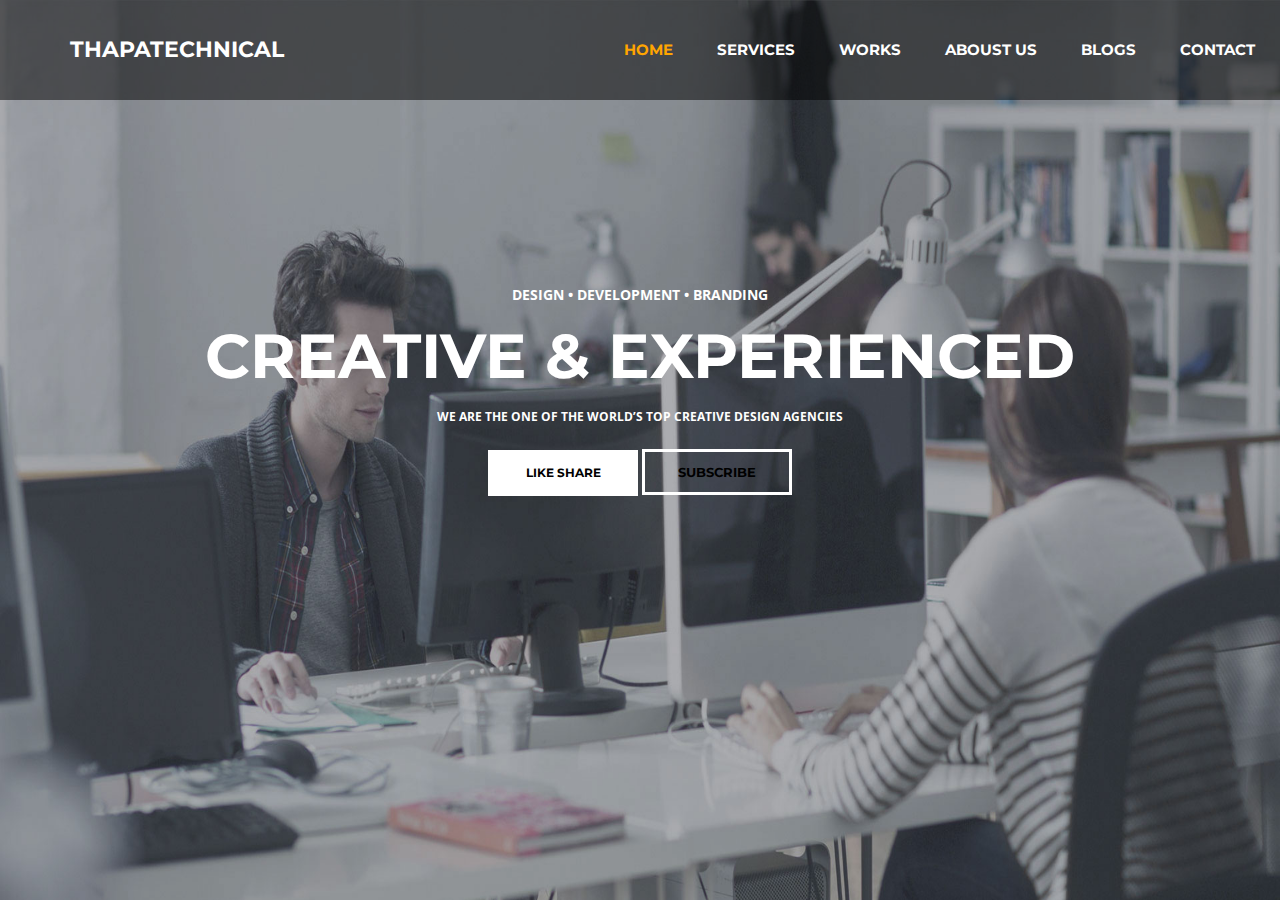
<file: HtmlTemplate/index.html>
<!DOCTYPE html>
<html>
<head>
	<title></title>
	<link rel="stylesheet" type="text/css" href="style.css">
		 <link href='http://fonts.googleapis.com/css?family=Montserrat:400,700%7CPT+Serif:400,700,400italic' rel='stylesheet'>
		  <link href="https://fonts.googleapis.com/css?family=Montserrat|Open+Sans" rel="stylesheet">
</head>
<body>

	<div class="bgimage">
		<div class="menu">
			
			<div class="leftmenu">
				<h4> THAPATECHNICAL </h4>
			</div>

			<div class="rightmenu">
				<ul>
					<li id="fisrtlist"> HOME </li>
					<li> Services </li>
					<li> Works</li>
					<li> Aboust us</li>
					<li>  Blogs </li>
					<li>contact</li>
				</ul>
			</div>

		</div>

		<div class="text">
			<h4> DESIGN • DEVELOPMENT • BRANDING </h4>
			<h1> CREATIVE & EXPERIENCED </h1>
			<h3> WE ARE THE ONE OF THE WORLD’S TOP CREATIVE DESIGN AGENCIES </h3>
			<button id="buttonone"> like share </button>
			<button id="buttontwo"> Subscribe </button> 
		</div>

	</div>

</body>
</html>
</file>
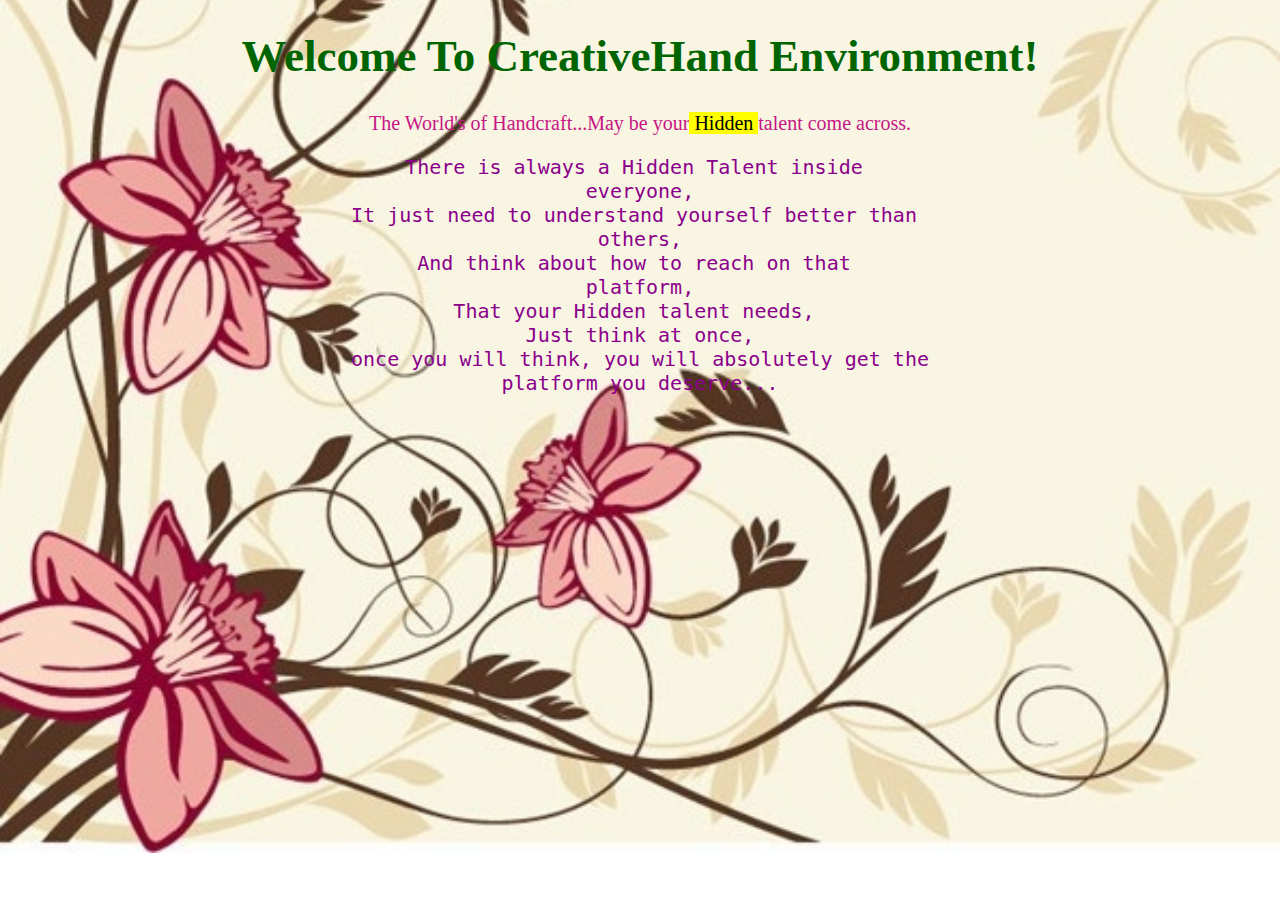
<file: website1.html>
<!doctype html>
<html>
<head>
<style>
body
{
background-image:url('flowerswirlfloral.jpg');
background-repeat:no-repeat;
background-position:center;
background-size:cover;

}
<title>Creative Hand</title>
<link href="website.png" rel="icon" type="imag/ico"/>
</style>
</head>
<body align="center">
<h1 style="color:DarkGreen;font-size:45px">Welcome To CreativeHand Environment!</h1>
<p style="font-size:20px;color:MediumVioletRed">The World's of Handcraft...May be your<mark "style='color:MediumOrchid' "> Hidden </mark> talent come across.</p>
<pre style="font-size:20px;color:DarkMagenta;">There is always a Hidden Talent inside 
everyone,
It just need to understand yourself better than 
others,
And think about how to reach on that 
platform,
That your Hidden talent needs, 
Just think at once,
once you will think, you will absolutely get the
 platform you deserve... </pre>
</body>
</html>
</file>
<file: HtmlTemplate/style.css>
*{
	margin:0px;
	padding:0px;
}

.bgimage{
	background-image: url('tt.jpg');
	background-size: 100% 110%;
	width: 100%;
	height: 100vh;
}

.menu{

	width: 100%;
	height: 100px;
	background-color: rgba(0,0,0,0.5);
}

.leftmenu{
	width: 20%;
	line-height: 100px;
	float: left;
/*	background-color: yellow;*/
}

.leftmenu h4{
	padding-left: 70px;
	font-weight: bold;
	color: white;
	font-size: 22px;
	font-family: 'Montserrat', sans-serif;
}


.rightmenu{
	width:70%;
	height: 100px;
	float: right;
/*	background-color: red; */
}

.rightmenu ul{
	margin-left: 200px;
}

.rightmenu ul li {
	font-family: 'Montserrat', sans-serif;
	display: inline-block;
	list-style: none;
	font-size: 15px;
	color:white;
	font-weight: bold;
	line-height: 100px;
	margin-left: 40px;
	text-transform: uppercase;

}

#fisrtlist{
	color: orange;
}

.rightmenu ul li:hover{
	color: orange;
}


.text{
	width: 100%;
	margin-top: 185px;
	text-transform: uppercase;
	text-align: center;
	color:white;
}

.text h4{

	font-size: 14px;
	font-family: 'Open Sans', sans-serif;
}

.text h1{
	font-size:62px;
	font-family: 'Montserrat', sans-serif;
	font-weight: 700px;
	margin:14px 0px;
}

.text h3{
	font-size: 12px;
	font-family: 'Open Sans', sans-serif;
}


#buttonone{
	background-color: white;
	border: none;
	font-size: 12px;
	font-weight: bold;
	text-transform: uppercase;
	line-height: 40px;
	width: 150px;
	font-family: 'Montserrat', sans-serif;
	margin-top: 25px;
	border: 3px solid white;
}

#buttontwo{

	background-color: transparent;
	border: none;
	font-family: 'Montserrat', sans-serif;
	text-transform: uppercase;
	font-weight: bold;
	line-height: 40px;
	border: 3px solid white;
	width: 150px;
}
</file>
